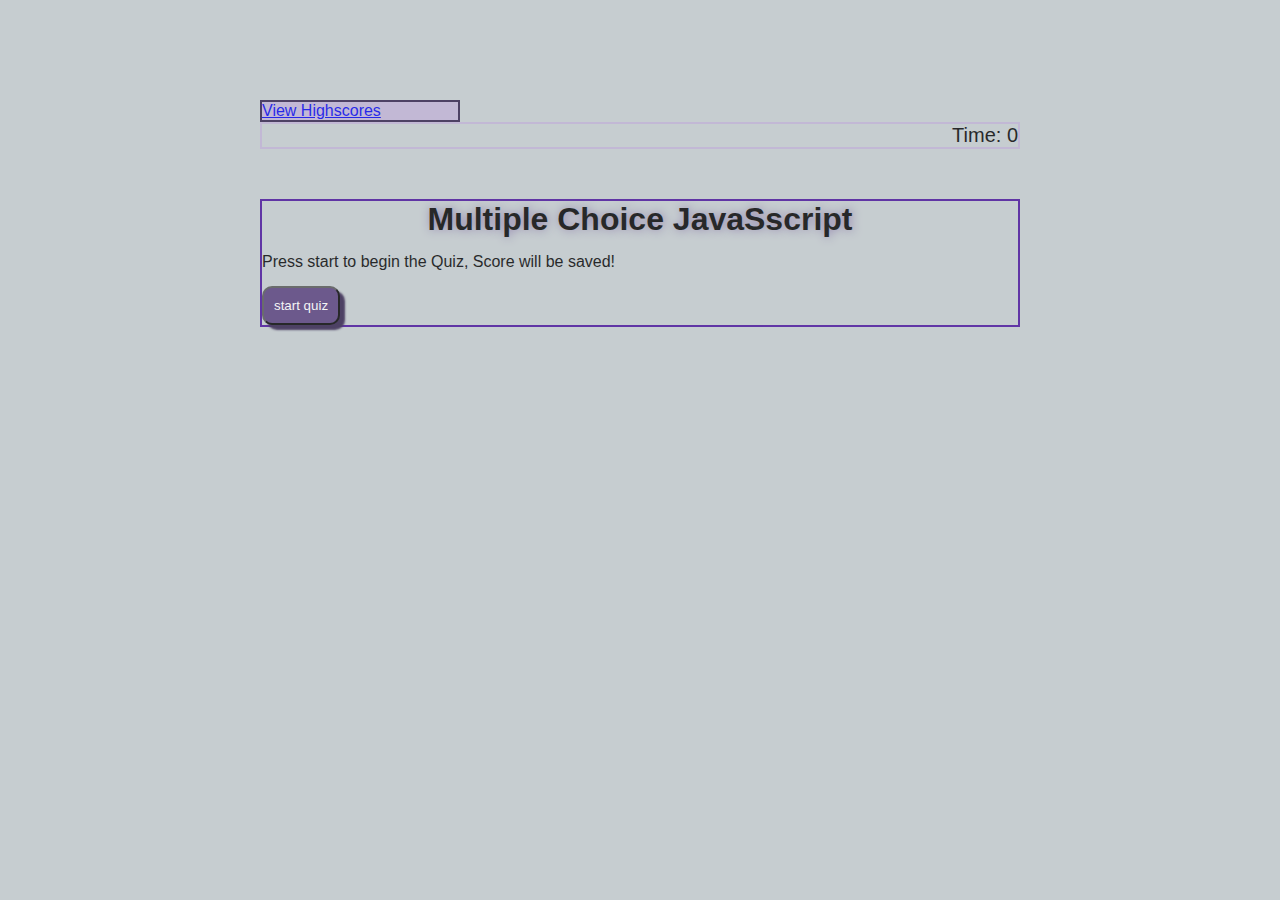
<file: index.html>
<!DOCTYPE html>
<html lang="en">
<head>
    <meta charset="UTF-8">
    <meta name="viewport" content="width=device-width, initial-scale=1.0">
    <title>Document</title>
    <link rel="stylesheet" type="text/css" href="style.css"/>
</head>
<body>
    <div class="container">
        <div class="scores">
            <a href="highscores.html">View Highscores</a>
        </div>
        
        <div class="timer">Time: <span id="time">0</span>
        </div>
        <div class="test">
            <div class="start" id="startScreen">
                <h1>
                    Multiple Choice JavaSscript
                </h1>
                <p>Press start to begin the Quiz, Score will be saved!</p>
                <button id="start">start quiz</button>
            </div>
            <div id="question" class="hide">
                <h2 id="questionTitle"></h2>
                <div class="choices">
                    <div id="choices"></div>
                </div>   
            </div>
        </div>
        <div id="endScreen" class="hide">
            <h2>All done!</h2>
            <p>Your final score is <span id="final-score"></span>.</p>
            <p>
              Enter initials: <input type="text" id="initials" max="3" />
              <button id="submit">Submit</button>
            </p>
          </div>

     </div>
    <script src="questions.js"></script>
    <script src="javascript.js"></script>
</body>
</html>
</file>
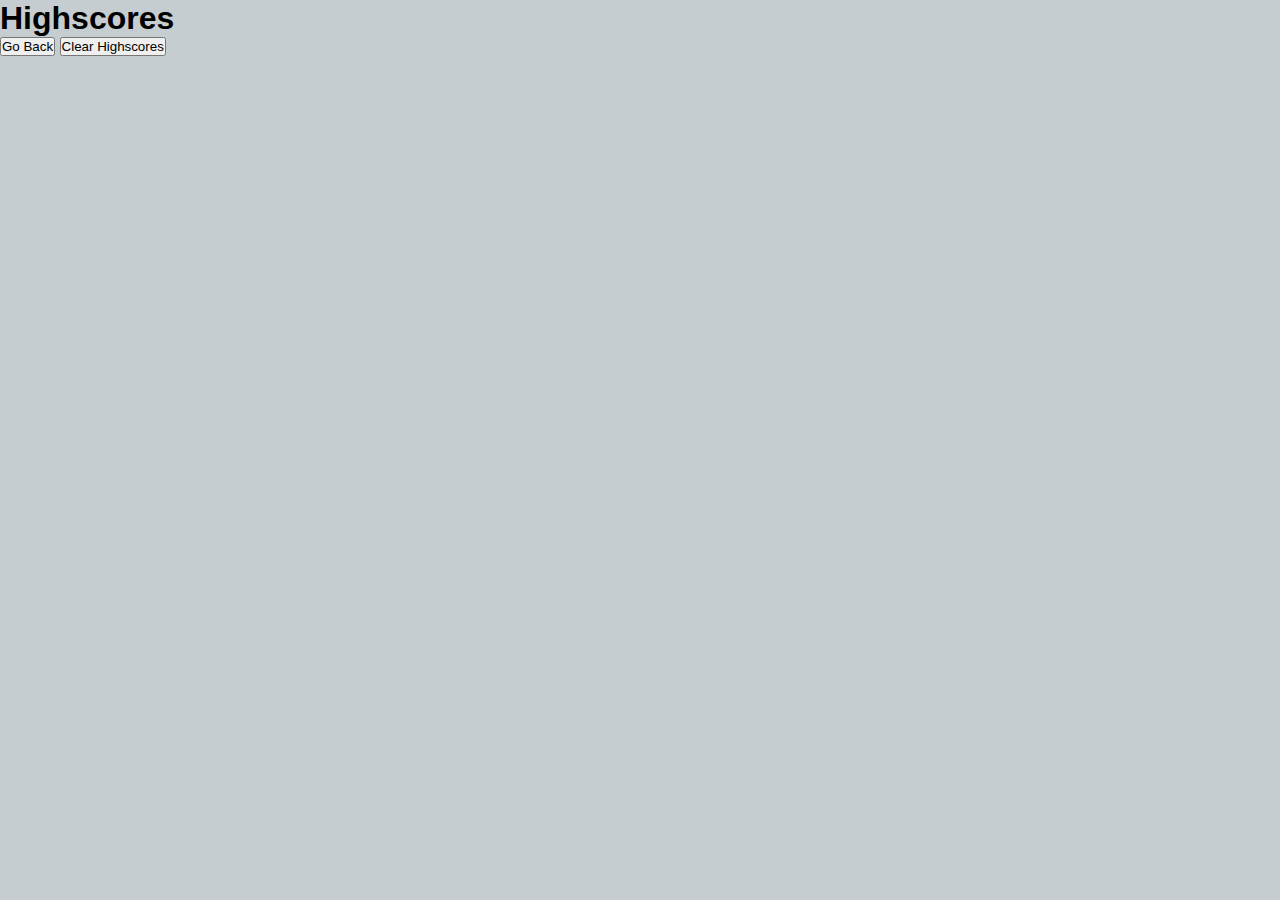
<file: highscores.html>
<!DOCTYPE html>
<html lang="en">
<head>
    <meta charset="UTF-8">
    <meta name="viewport" content="width=device-width, initial-scale=1.0">
    <title>HighScores</title>
    <link rel="stylesheet" type="text/css" href="style.css"/>
</head>
<body>
    <div class="wrapper">
      <h1>Highscores</h1>
      <ol id="highscores"></ol>

      <a href="index.html"><button>Go Back</button></a>
      <button id="clear">Clear Highscores</button>
    </div>

    <script src="questions.js"></script>
    <script src="javascript.js"></script>
  </body>
</html>
</file>
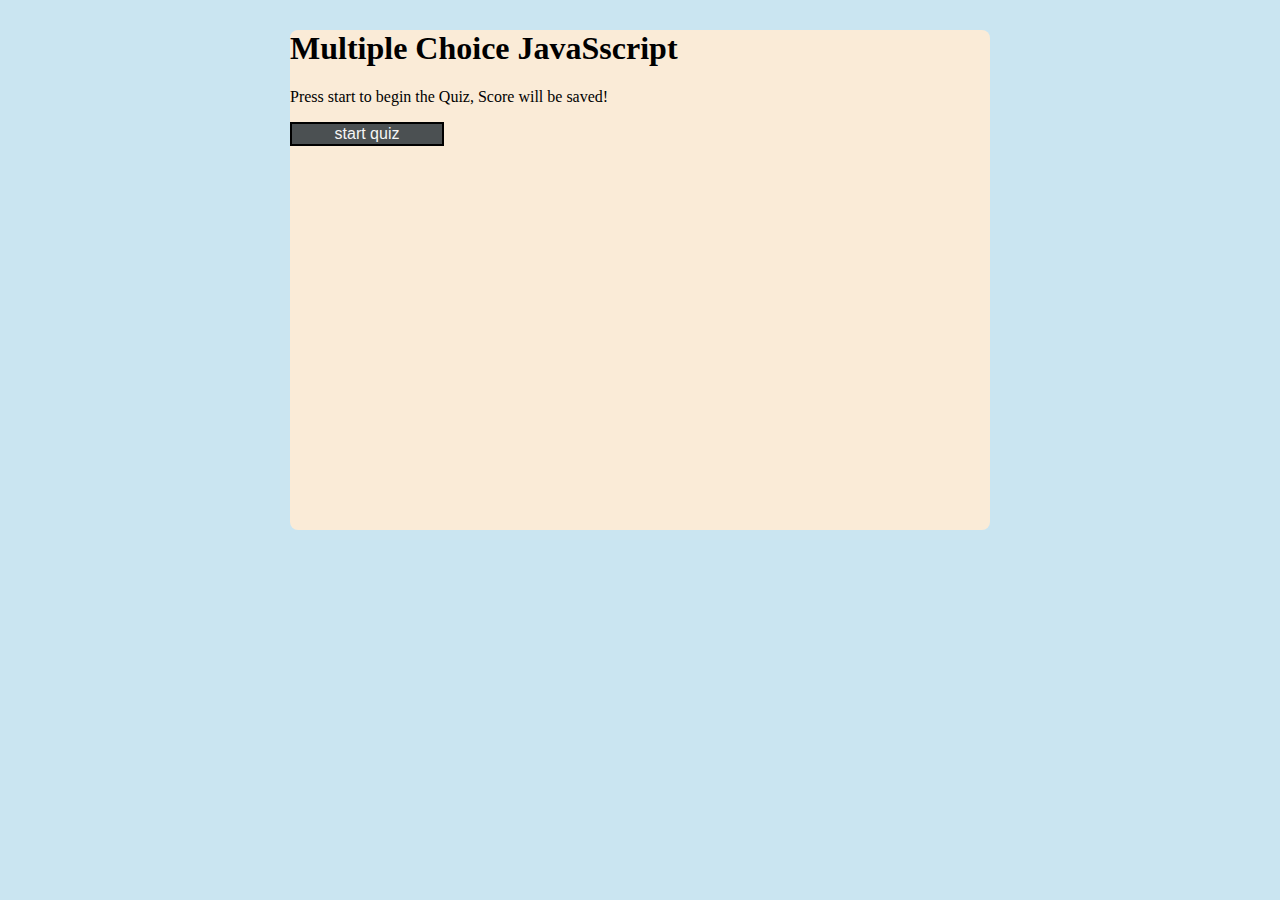
<file: index copy.html>
<!DOCTYPE html>
<html lang="en">
<head>
    <meta charset="UTF-8">
    <meta name="viewport" content="width=device-width, initial-scale=1.0">
    <title>Document</title>
    <link rel="stylesheet" type="text/css" href="style copy.css"/>
</head>
<body>
    <div class="container">
        <div class="start" id="startScreen">
            <h1>
                Multiple Choice JavaSscript
            </h1>
            <p>Press start to begin the Quiz, Score will be saved!</p>
            <button id="start">start quiz</button>
        </div>
            <div id="question" class="hide">
                <h2 id="questionTitle">
                 Question Title   
                </h2>
                <div id="choices" class="hide">
                </div>
                <p class='time'></p>
            </div>

     </div>
    <script src="questions copy.js"></script>
    <script src="javascript copy.js"></script>
</body>
</html>
</file>
<file: style.css>
* {
	box-sizing: border-box;
	margin: 0;
	padding: 0;
}

body{
    background-color: rgb(198, 205, 208);
	font-family: Arial, Helvetica, sans-serif;
}

.container { 
    margin: auto;
	padding: 100px;
	max-width: 960px;
	opacity: 0.8;
	border-radius: 7px;
}

.scores {
	background-color: #c2b4d7;
	width: 200px;
	border: #301f4a 2px solid;
	/* display: flex; */
}

/* .scores a {
	background-color: #9d6fe3;
	color: #563d7c;
	text-decoration: none;
	padding: 10px 5px;
	font-size: large;
	font-weight: bold;
} */




.timer {
	text-align: right;
	font-size: 20px;
	margin-bottom: 50px;
	border: #c2b4d7 2px solid;
}

.test {
	border: #47109b 2px solid;
}

.start h1 {
	text-align: center;
	text-shadow: 1px 0 10px #8570a5;
}
.start p {
	padding-top: 15px;
}

/* #start {
    background-color: #4b5052;
	
	color: whitesmoke;
	text-align: center;
	text-decoration: none;
	font-size: 1em;
	display: inline-block;
	width: 22%; 
} */

.start button {
	background-color: #563d7c;
	color: #fff;
	border-radius: 10px;
	margin-top: 15px;
	padding: 10px;
	box-shadow: 5px 5px 2px #301f4a;
}

.choices {
	text-align: center;
}

#questionTitle {
	text-decoration: underline  #8570a5;
}

.choices button {
	text-align: left;
	margin: 15px;
	cursor: pointer;
	font-size: 100%;
	background-color: #563d7c;
	border-radius: 5px;
	padding: 8px 20px 8px 20px;
	color: rgb(247, 243, 243);
	border: none ;
	transition: background-color 0.1s;
	
	box-shadow: inset 5em 1em #8570a5;
	box-shadow: 5px 5px 2px #301f4a;
  }

  button:hover {
	background-color: #47109b;
  }
  
  .choices button {
	display: block;
  }

.hide {
    display: none;
}

.time {
	border: 2px solid black;
	color: black;
	/* padding left: 50px; */
	text-align: center;
	text-decoration: none;
	font-size: 1em;
	display: inline-block;
	width: 22%;
}
</file>
<file: style copy.css>
body{
    background-color: rgb(202, 229, 241);
    margin: 0;
    padding: 0;
}
.container { 
    height: 500px;
    width: 700px;
    margin-top: 50px;
    margin: 30px auto;
    border-radius: 8px;
    background-color: antiquewhite;
}
.hide {
    display: none;
}
#start {
    background-color: #4b5052;
	border: 2px solid black;
	color: whitesmoke;
	padding left: 50px;
	text-align: center;
	text-decoration: none;
	font-size: 1em;
	display: inline-block;
	width: 22%; 
}
.time {
	border: 2px solid black;
	color: black;
	padding left: 50px;
	text-align: center;
	text-decoration: none;
	font-size: 1em;
	display: inline-block;
	width: 22%;
}
</file>
